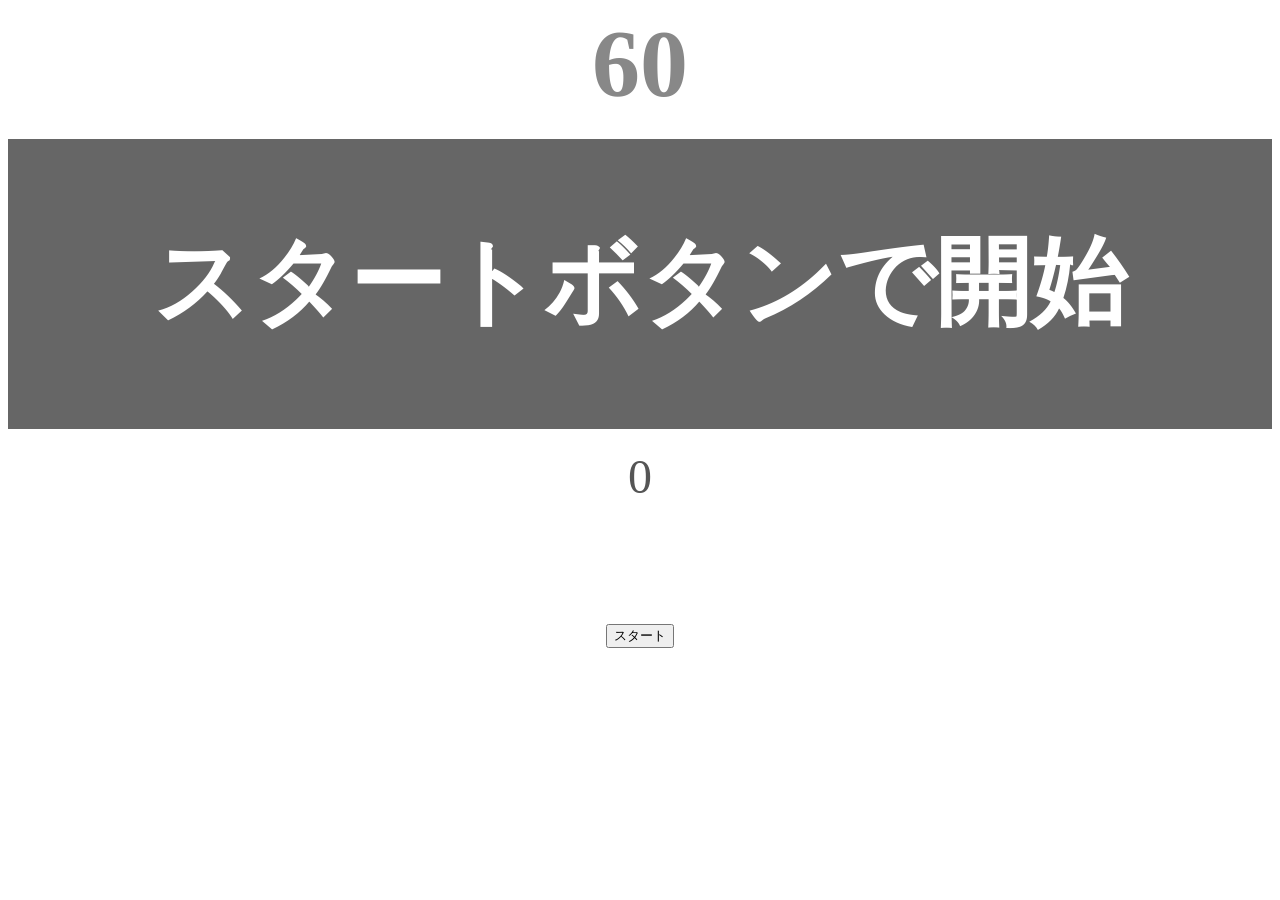
<file: JQuery_change/index.html>
<!DOCTYPE html>
<html lang="ja">
    <head>
        <title>タイピングゲーム</title>
        <meta charset="UTF-8">
        <meta name="viewport" content="width=device-width, initial-scale=1.0">
        <meta name="description" content="【JavaScript応用編】 簡易的なタイピングゲームです。">
        <link rel="stylesheet" href="style.css">
    </head>
    <body>
        <p id="count" class="count">60</p>
        <div id="wrap" class="wrap">
            <span id="typed" class="typed"></span>
            <span id="untyped"></span>
        </div>
        
        <p id="score" class="score">0</p>
        
        <button id="start">スタート</button>
        <script src="https://code.jquery.com/jquery-3.6.0.min.js"></script>
        <script type="text/javascript" src="main.js"></script>
    </body>
</html>
</file>
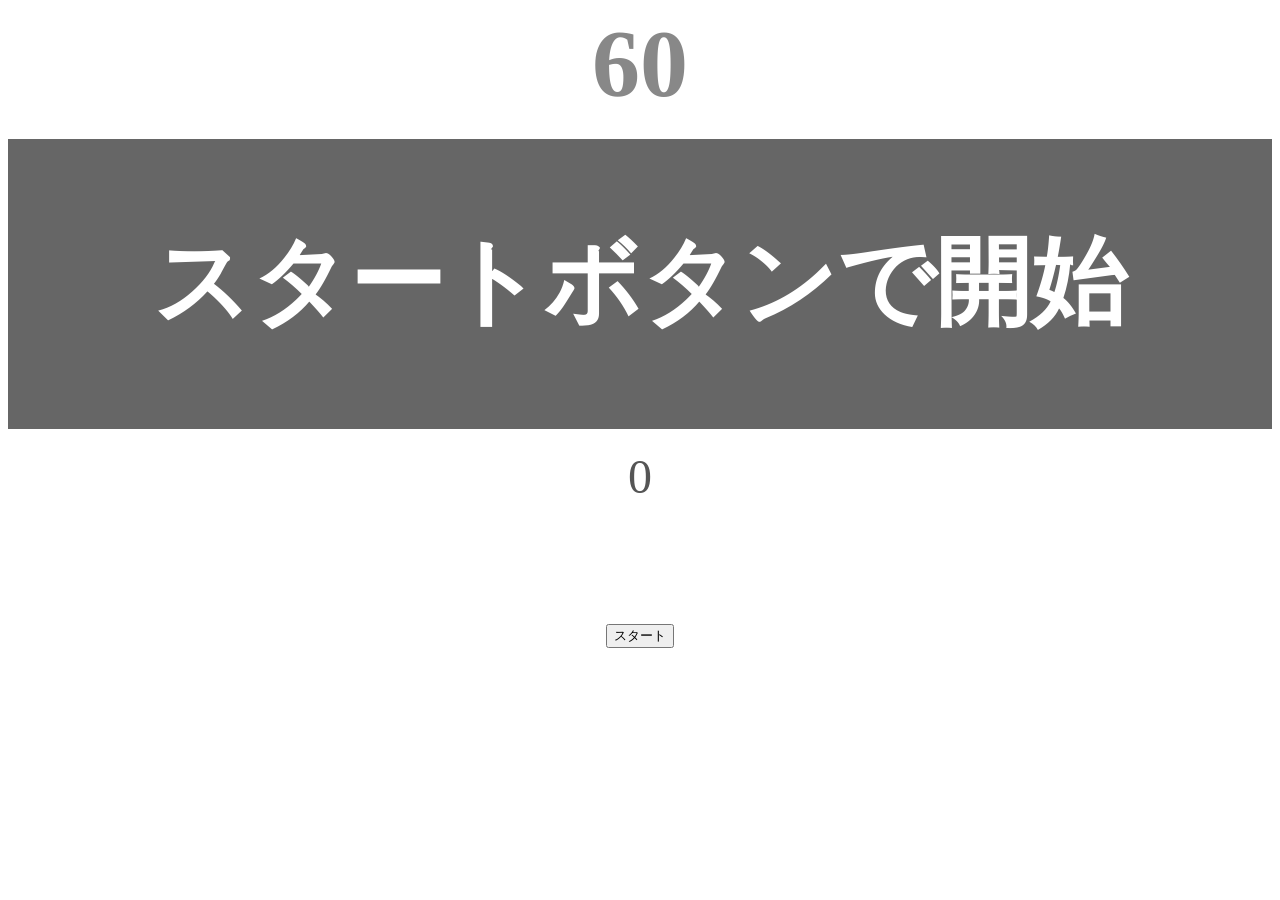
<file: kadai_001/index.html>
<!DOCTYPE html>
<html lang="ja">
    <head>
        <title>タイピングゲーム</title>
        <meta charset="UTF-8">
        <meta name="viewport" content="width=device-width, initial-scale=1.0">
        <meta name="description" content="【JavaScript応用編】 簡易的なタイピングゲームです。">
        <link rel="stylesheet" href="style.css">
    </head>
    <body>
        <p id="count" class="count">60</p>
        <div id="wrap" class="wrap">
            <span id="typed" class="typed"></span>
            <span id="untyped"></span>
        </div>
        
        <p id="score" class="score">0</p>
        
        <button id="start">スタート</button>
        <script type="text/javascript" src="main.js"></script>
    </body>
</html>
</file>
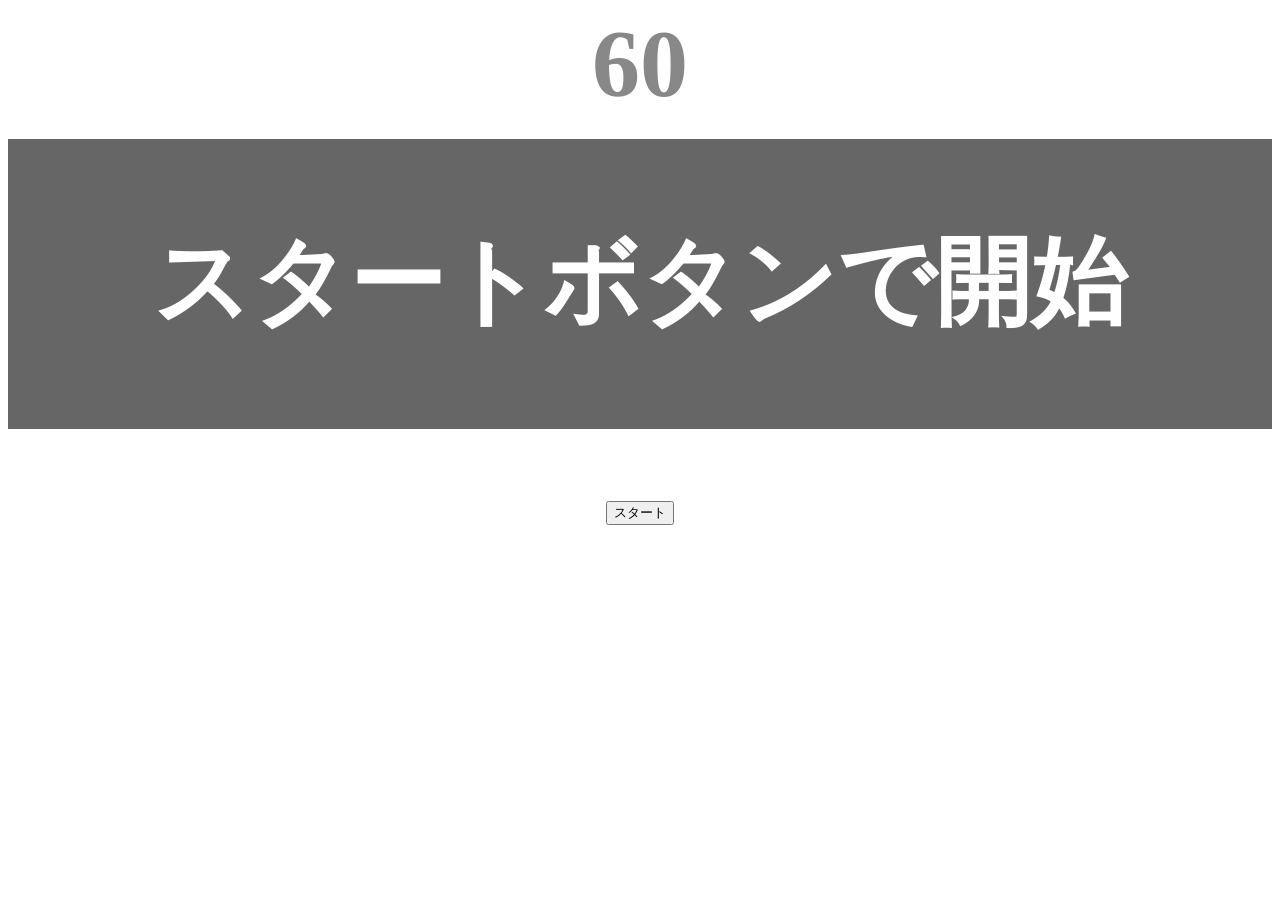
<file: kadai_tutorial_output/index.html>
<!DOCTYPE html>
<html lang="ja">
    <head>
        <title>タイピングゲーム</title>
        <meta charset="UTF-8">
        <meta name="viewport" content="width=device-width, initial-scale=1.0">
        <meta name="description" content="【JavaScript応用編】 簡易的なタイピングゲームです。">
        <link rel="stylesheet" href="style.css">
    </head>
    <body>
        <p id="count" class="count">60</p>
        <div id="wrap" class="wrap">
            <span id="typed" class="typed"></span>
            <span id="untyped"></span>
        </div>
        <button id="start">スタート</button>
        <script type="text/javascript" src="main.js"></script>
    </body>
</html>
</file>
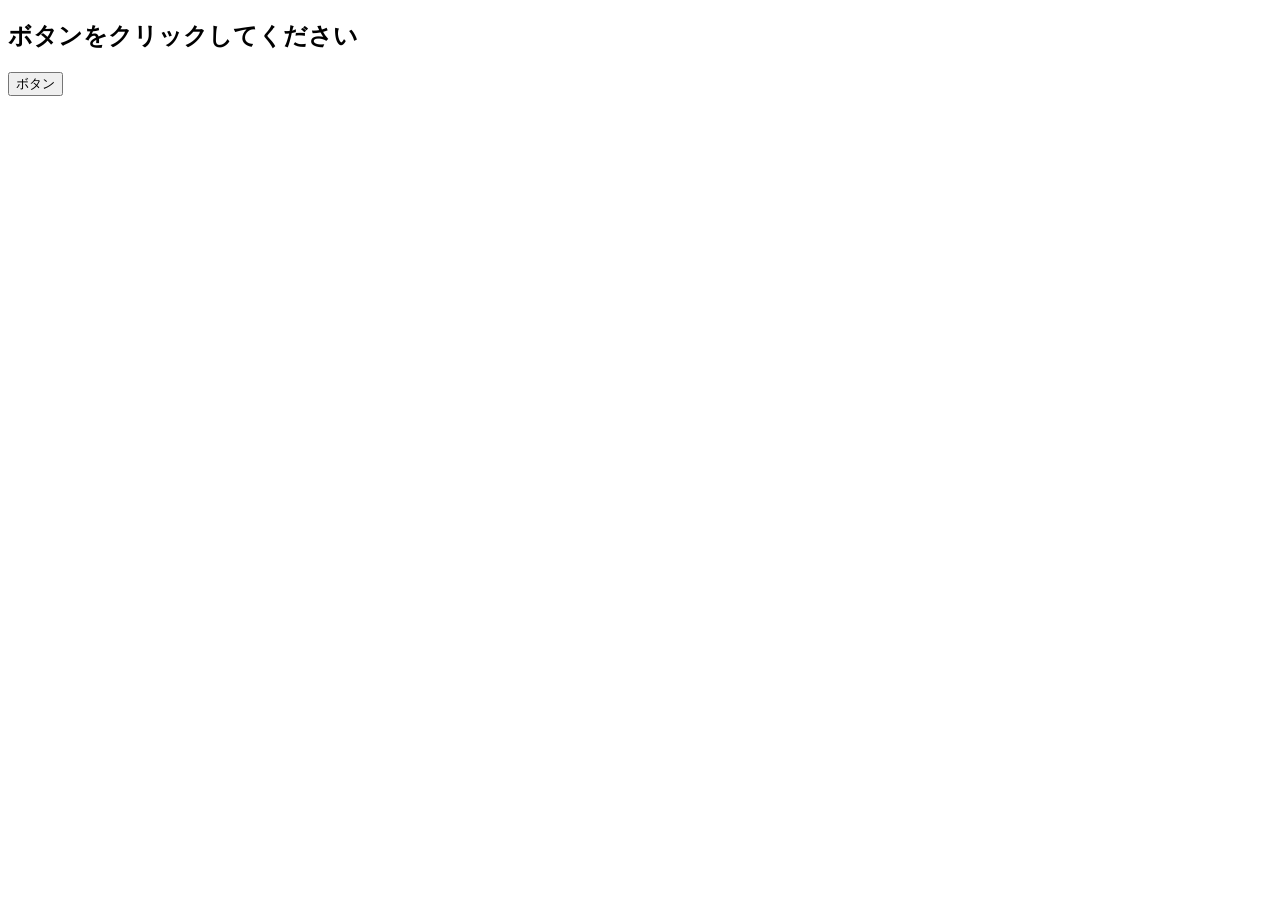
<file: kadai_020/event.html>
<!DOCTYPE html>
<html lang="ja">
<head>
  <title>JavaScriptの基礎を学ぼう_20章課題</title>                                 
  <meta charset="UTF-8">
</head>
<body>
    <h2 id="text">ボタンをクリックしてください</h2>
    <button id="btn">ボタン</button>
    <script src="event.js"></script>
</body>
</html>
</file>
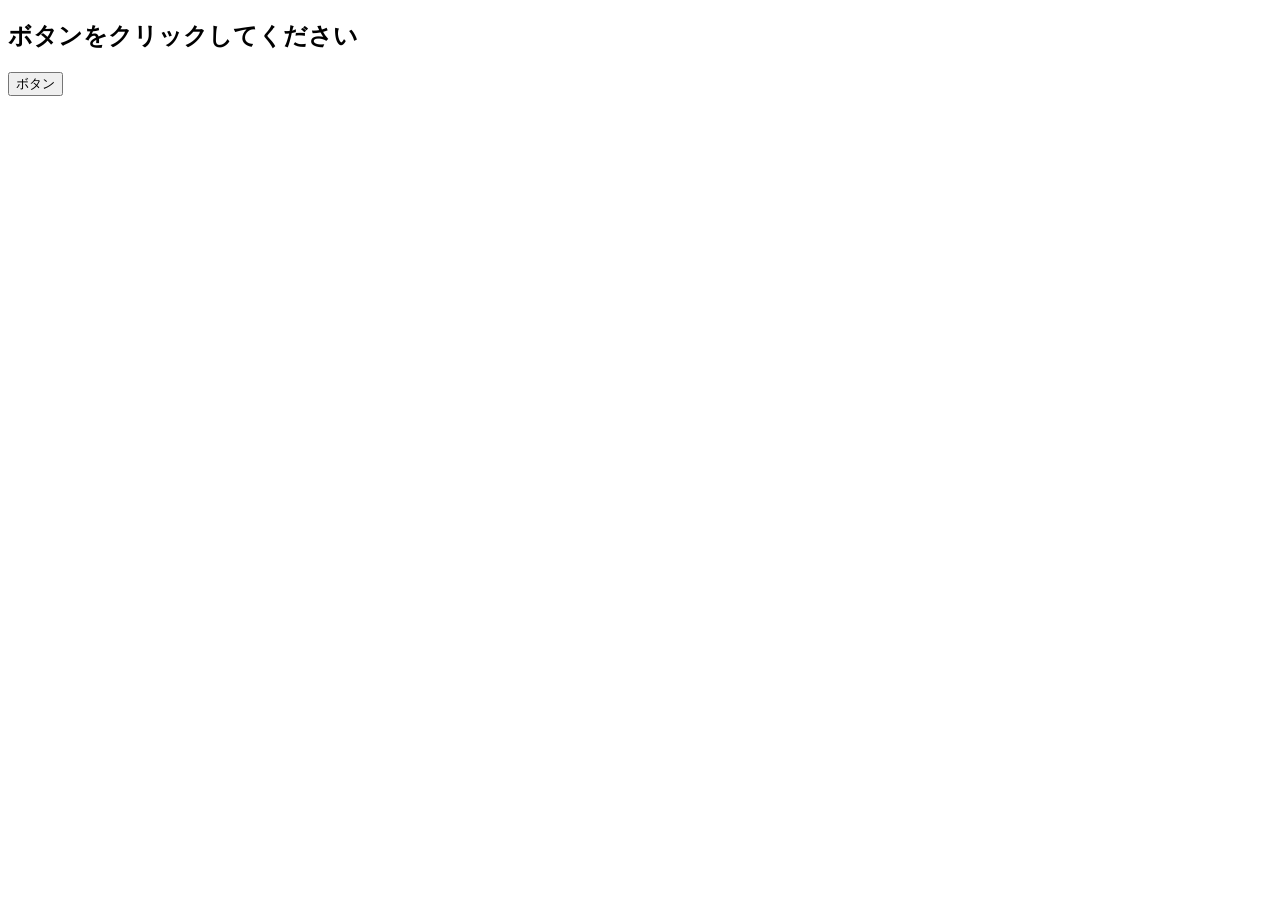
<file: kadai_021/event.html>
<!DOCTYPE html>
<html lang="ja">
<head>
  <title>JavaScriptの基礎を学ぼう_21章課題</title>                                 
  <meta charset="UTF-8">
</head>
<body>
    <h2 id="text">ボタンをクリックしてください</h2>
    <button id="btn">ボタン</button>
    <script src="event.js"></script>
</body>
</html>
</file>
<file: JQuery_change/style.css>
/* タイピングゲーム全体 */
body {
    font-size: 6em;
    text-align: center;
}

/* ゲームの残り秒数が表示されるタイマーの領域 */
.count {
    margin: 0;
    font-weight: bold;
    color: #888;
}

/* テキストが表示される領域 */
.wrap {
    margin-top: 20px;
    padding: 80px 40px;
    background-color: #666;
    font-weight: bold;
    color: #fff;
}

/* 正しくタイプされた場合のテキスト */
    .typed {
        color: lightgreen;
    }

    /* ミスタイプの場合の背景 */
    .mistyped {
        background-color: red;
    }

/* スコア表示の領域 */
.score {
  font-size: 0.5em;
  margin-top: 20px;
  color: #555;
}
</file>
<file: kadai_001/style.css>
/* タイピングゲーム全体 */
body {
    font-size: 6em;
    text-align: center;
}

/* ゲームの残り秒数が表示されるタイマーの領域 */
.count {
    margin: 0;
    font-weight: bold;
    color: #888;
}

/* テキストが表示される領域 */
.wrap {
    margin-top: 20px;
    padding: 80px 40px;
    background-color: #666;
    font-weight: bold;
    color: #fff;
}

/* 正しくタイプされた場合のテキスト */
    .typed {
        color: lightgreen;
    }

    /* ミスタイプの場合の背景 */
    .mistyped {
        background-color: red;
    }

/* スコア表示の領域 */
.score {
  font-size: 0.5em;
  margin-top: 20px;
  color: #555;
}
</file>
<file: kadai_tutorial_output/style.css>
/* タイピングゲーム全体 */
body {
    font-size: 6em;
    text-align: center;
}

/* ゲームの残り秒数が表示されるタイマーの領域 */
.count {
    margin: 0;
    font-weight: bold;
    color: #888;
}

/* テキストが表示される領域 */
.wrap {
    margin-top: 20px;
    padding: 80px 40px;
    background-color: #666;
    font-weight: bold;
    color: #fff;
}

/* 正しくタイプされた場合のテキスト */
    .typed {
        color: lightgreen;
    }

    /* ミスタイプの場合の背景 */
    .mistyped {
        background-color: red;
    }
</file>
